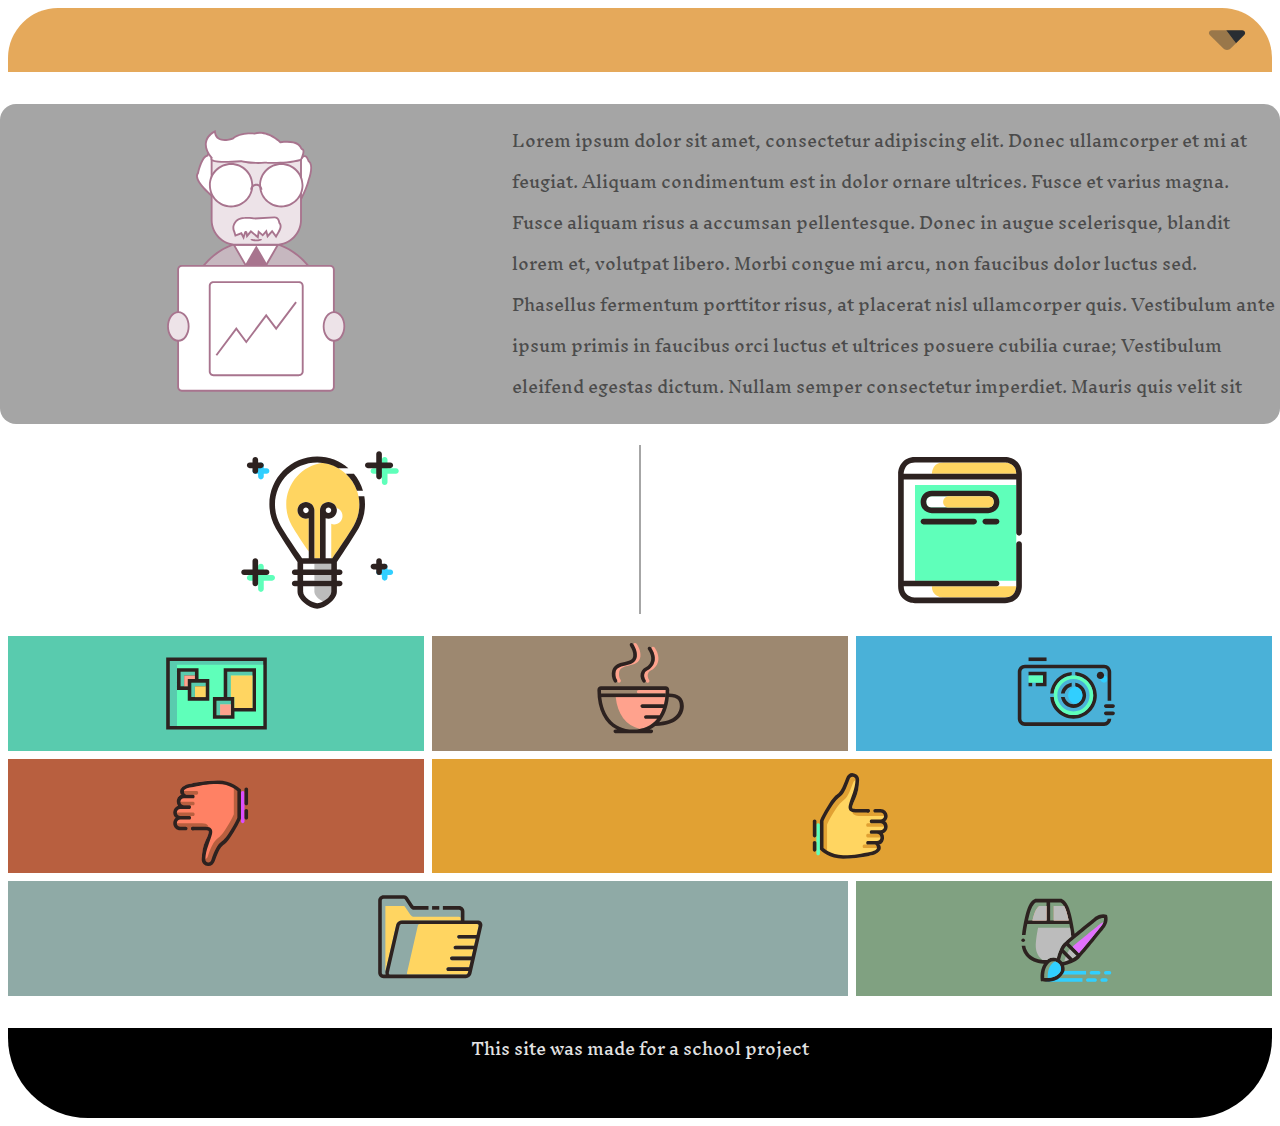
<file: Index.html>
<!DOCTYPE html>
<html lang="en">

<head>
  <meta charset="UTF-8">
  <meta name="viewport" content="width=device-width, initial-scale=1.0">
  <title>Index - Responsive & Semantic HTML</title>
  <link rel="stylesheet" href="General.css">
  <link rel="preconnect" href="https://fonts.googleapis.com">
  <link rel="preconnect" href="https://fonts.gstatic.com" crossorigin>
  <link href="https://fonts.googleapis.com/css2?family=Inknut+Antiqua:wght@300;400;500;600;700;800;900&display=swap"
    rel="stylesheet">
</head>

<body>
  <div class="header-wrapper">
    <header class="header">
      <button class="drop-btn">
        <img class="button-img" id="header-arrow" src="Img/arrow-down.svg"></img>
      </button>
    </header>
    <nav class="offscreen-dropdown-menu">
      <ul class="offscreen-dropdown-list">
        <li class="dropdown-item"><a class="dropdown-link" href="mailto:fakemail@fakemailservice.io">Contact</a></li>
        <li class="dropdown-item"><a class="dropdown-link" href="About.html">About</a></li>
        <li class="dropdown-item"><a class="dropdown-link" href="Products.html">Products</a></li>
      </ul>
    </nav>
  </div>

  <main class="hero-section">
    <div class="hero-section-img-wrapper">
      <img src="Img/stock.svg" alt="profile picture" class="hero-section-img">
    </div>
    <section class="hero-section-text-wrapper">
      <p class="hero-section-text">Lorem ipsum dolor sit amet, consectetur adipiscing elit.
        Donec ullamcorper et mi at feugiat.
        Aliquam condimentum est in dolor ornare ultrices.
        Fusce et varius magna. Fusce aliquam risus a accumsan pellentesque.
        Donec in augue scelerisque, blandit lorem et, volutpat libero.
        Morbi congue mi arcu, non faucibus dolor luctus sed.
        Phasellus fermentum porttitor risus, at placerat nisl ullamcorper quis.
        Vestibulum ante ipsum primis in faucibus orci luctus et ultrices posuere
        cubilia curae; Vestibulum eleifend egestas dictum.
        Nullam semper consectetur imperdiet.
        Mauris quis velit sit amet erat dignissim ornare ut eget massa.
        Vivamus eu quam pretium augue placerat lobortis. Integer at nisl scelerisque,
        rhoncus lorem fermentum, bibendum ante.
        Cras scelerisque vestibulum pellentesque.
        Vivamus quis neque dapibus, viverra eros at, varius arcu.
        Donec vestibulum elementum ex, vitae vestibulum risus malesuada id.
        Praesent pharetra tortor quam, vel malesuada justo fringilla vel.
        Fusce a orci nunc. Sed ac orci nec eros fringilla efficitur.
        Vestibulum pulvinar.</p>
    </section>
  </main>

  <section class="about-contact-container">
    <div class="about-section">
      <a href="About.html" class="about-overlay">about</a>
    </div>
    <span class="line-span"></span>
    <div class="contact-section">
      <a href="mailto:fakemail@fakemailservice.io" class="contact-overlay">contact</a>
    </div>
  </section>

  <section class="products-section-container">
    <div class="product-one">
      <a href="#" class="product-one-overlay">Bulletin</a>
    </div>
    <div class="product-two">
      <a href="#" class="product-two-overlay">Coffee</a>
    </div>
    <div class="product-three">
      <a href="#" class="product-three-overlay">Photos</a>
    </div>
    <div class="product-four">
      <a href="#" class="product-four-overlay">Bad Reviews</a>
    </div>
    <div class="product-five">
      <a href="#" class="product-five-overlay">Good Reviews</a>
    </div>
    <div class="product-six">
      <a href="#" class="product-six-overlay">Graphics</a>
    </div>
    <div class="product-seven">
      <a href="#" class="product-seven-overlay">Folders</a>
    </div>
  </section>

  <div class="footer-wrapper">
    <footer class="footer">
      This site was made for a school project
    </footer>
  </div>
  <script src="Script.js"></script>
</body>
</html>
</file>
<file: General.css>
body {
  font-family: "Inknut Antiqua", Serif, Arial;
  color: #e2e2e2;
  font-size: 1rem;
  margin: 0px;
  padding: 0px;
}

.header-wrapper {
  display: flex;
  width: 100%;
  flex-direction: column;
}

.header {
  display: flex;
  background-color: #E5A95B;
  height: 4rem;
  margin: 0.5rem 0.5rem 1rem 0.5rem;
  border-radius: 50px 50px 0px 0px;
  justify-content: right;
}

.offscreen-dropdown-menu {
  display: none;
  overflow: hidden;
  margin-top: -1rem;
  text-align: center;
}

.offscreen-dropdown-list {
  display: none;
}

.offscreen-dropdown-menu-show {
  display: flex;
  justify-content: center;
  align-items: center;
  background-color: #E5A95B;
  min-height: 2rem;
  margin-left: 0.5rem;
  margin-right: 0.5rem;
  border-radius: 0px 0px 50px 50px;
}

.offscreen-dropdown-list-show {
  display: flex;
  flex-direction: column;
  list-style-type: none;
  padding: 0px;
}

.dropdown-item {
  font-size: 1.5rem;
}

.dropdown-link {
  text-decoration: none;
  color: rgb(77, 66, 66);
}

.drop-btn {
  background: none;
  border: none;
  margin-right: 0.5rem;
  user-select: none;
}

.drop-btn:active {
  background: none;
  border: none;
  outline: none;
  box-shadow: none;
  -webkit-box-shadow: none;
  background-image: none;
  border-style: none;
}

.drop-btn:focus {
  background: none;
  border: none;
  outline: none;
  box-shadow: none;
  -webkit-box-shadow: none;
  background-image: none;
  border-style: none;
}

.drop-btn:focus-visible {
  background: none;
  border: none;
  outline: none;
  box-shadow: none;
  -webkit-box-shadow: none;
  background-image: none;
  border-style: none;
}

.drop-btn:hover {
  cursor: pointer;
}

.button-img {
  width: 100%;
  height: 100%;
  object-fit: contain;
}

.hero-section {
  display: flex;
  flex-direction: row;
  background-color: gray;
  width: 100%;
  height: 20rem;
  margin-top: 1rem;
  margin-bottom: 1rem;
  opacity: 0.7;
  border-radius: 1rem;
}

.hero-section-img {
  width: 100%;
  height: 100%;
  object-fit: contain;
}

.hero-section-img-wrapper {
  width: 40%;
}

.hero-section-text {
  width: 100%;
  height: 90%;
  object-fit: contain;
  overflow: scroll;
  overflow-x: hidden;
  scrollbar-width: none;
  color: black;
}

.hero-section-text-wrapper {
  width: 60%;
}

.about-contact-container {
  display: flex;
  flex-direction: row;
  width: 100%;
  height: 20vh;
  margin-bottom: 1rem;
  justify-content: space-evenly;
}


.about-section {
  display: block;
  position: relative;
  background-image: url(Img/lightbulb.svg);
  background-repeat: no-repeat;
  background-position: center;
  background-size: contain;
  width: 15rem;
}

.contact-section {
  display: block;
  position: relative;
  background-image: url(Img/contact.svg);
  background-repeat: no-repeat;
  background-position: center;
  background-size: contain;
  width: 15rem;
}

.line-span {
  background-color: #A6A6A6;
  height: 94%;
  margin-top: 0.3rem;
  width: 0.1rem;
}

.about-overlay,
.contact-overlay {
  display: inline-flex;
  position: absolute;
  padding: 2.5rem;
  top: 50%;
  left: 50%;
  transform: translate(-50%, -50%);
  margin: auto;
  opacity: 0;
  transition: opacity 0.3s;
}

.about-overlay:hover,
.contact-overlay:hover {
  background-color: #0000007c;
  padding: 2.5rem;
  border-radius: 1rem;
  text-decoration: none;
  color: white;
  opacity: 1;
}

.products-section-container {
  display: grid;
  grid-template-columns: repeat(3, 1fr);
  grid-template-rows: repeat(3, 1fr);
  row-gap: 0.5rem;
  column-gap: 0.5rem;
  grid-auto-columns: 1fr;
  grid-auto-rows: 1fr;
  height: 40vh;
  margin: 0 0.5rem 1rem 0.5rem;
}

.product-one {
  background-color: #59CBAE;
  grid-row-start: 1;
  grid-row-end: 2;
  background-image: url(Img/bulletin.svg);
  background-size: contain;
  background-repeat: no-repeat;
  background-position: center;
  position: relative;
}

.product-two {
  background-color: #9D8870;
  grid-column-start: 2;
  grid-column-end: 3;
  background-image: url(Img/coffe.svg);
  background-size: contain;
  background-repeat: no-repeat;
  background-position: center;
  position: relative;
}

.product-three {
  background-color: #4AB1D8;
  grid-column-start: 3;
  grid-column-end: 4;
  background-image: url(Img/camera.svg);
  background-size: contain;
  background-repeat: no-repeat;
  background-position: center;
  position: relative;
}

.product-four {
  
  background-color: #B85F3F;
  grid-row-start: 2;
  grid-column-end: 2;
  background-image: url(Img/thumbs-down.svg);
  background-size: contain;
  background-repeat: no-repeat;
  background-position: center;
  position: relative;
}

.product-five {
  background-color: #E1A133;
  grid-row-start: 2;
  grid-row-end: 3;
  grid-column-start: 2;
  grid-column-end: 4;
  background-image: url(Img/thumbs-up.svg);
  background-size: contain;
  background-repeat: no-repeat;
  background-position: center;
  position: relative;
}

.product-six {
  background-color: #80A181;
  grid-row-start: 3;
  grid-column-end: 4;
  background-image: url(Img/graphic-design.svg);
  background-size: contain;
  background-repeat: no-repeat;
  background-position: center;
  position: relative;
}

.product-seven {
  background-color: #8FAAA6;
  grid-row-start: 3;
  grid-row-end: 4;
  grid-column-start: 1;
  grid-column-end: 3;
  background-image: url(Img/folder.svg);
  background-size: contain;
  background-repeat: no-repeat;
  background-position: center;
  position: relative;
}

.product-one-overlay,
.product-two-overlay,
.product-three-overlay,
.product-four-overlay,
.product-five-overlay,
.product-six-overlay,
.product-seven-overlay{
  display: inline-flex;
  position: absolute;
  padding: 2.5rem;
  top: 50%;
  left: 50%;
  transform: translate(-50%, -50%);
  margin: auto;
  opacity: 0;
  transition: opacity 0.3s;
}

.product-one-overlay:hover,
.product-two-overlay:hover,
.product-three-overlay:hover,
.product-four-overlay:hover,
.product-five-overlay:hover,
.product-six-overlay:hover,
.product-seven-overlay:hover{
  background-color: #0000007c;
  padding: 2.5rem 4rem 2.5rem 4rem;
  border-radius: 1rem;
  text-decoration: none;
  color: white;
  opacity: 1;
}

.footer-wrapper {
  display: flex;
  width: 100%;
}

.footer {
  display: flex;
  width: 100%;
  justify-content: center;
  background-color: black;
  height: 10vh;
  border-radius: 0px 0px 5rem 5rem;
  margin: 1rem 0.5rem 0.5rem 0.5rem;
}

@media only screen and (min-width: 1400px) {
  .hero-section {
    display: flex;
    flex-direction: row;
    background-color: gray;
    margin-left: auto;
    margin-right: auto;
    width: 80%;
    height: 20rem;
    margin-top: 1rem;
    margin-bottom: 1rem;
    opacity: 0.7;
  }

  .about-contact-container {
    display: flex;
    flex-direction: row;
    width: 80%;
    height: 20vh;
    margin-bottom: 1rem;
    margin-left: auto;
    margin-right: auto;
    justify-content: space-evenly;
  }

  .products-section-container {
    display: grid;
    grid-template-columns: repeat(3, 1fr);
    grid-template-rows: repeat(3, 1fr);
    row-gap: 0.5rem;
    column-gap: 0.5rem;
    height: 40vh;
    margin: 0 0.5rem 1rem 0.5rem;
    width: 80%;
    margin-left: auto;
    margin-right: auto;
  }
}
</file>
